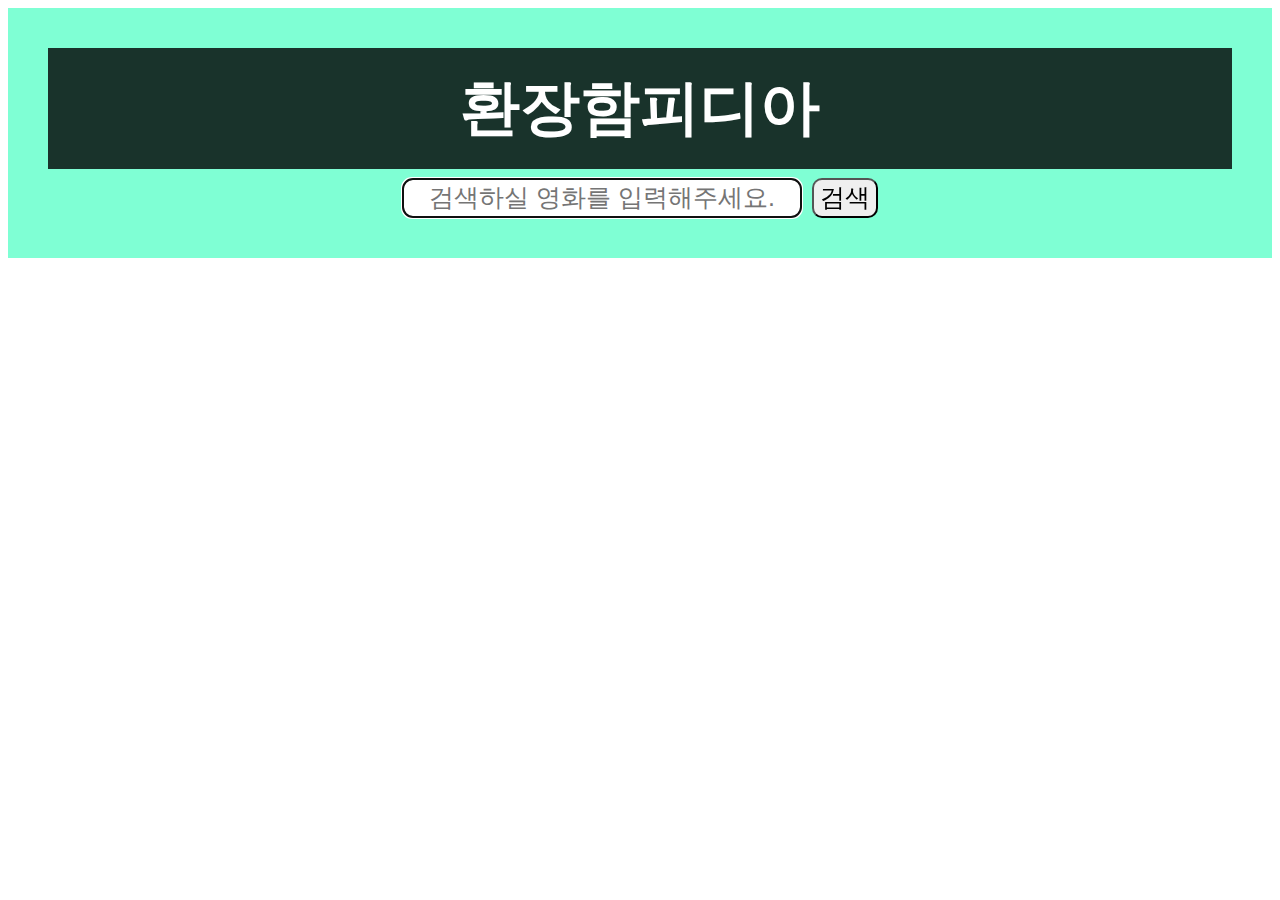
<file: index.html>
<html lang="ko">
  <head>
    <meta charset="UTF-8" />
    <meta http-equiv="X-UA-Compatible" content="IE=edge" />
    <meta name="viewport" content="width=device-width, initial-scale=1.0" />
    <title>스파르타피디야ㅑㅑㅑ</title>
    <link rel="stylesheet" href="css/style.css" />
  </head>

  <body>
    <header>
      <div>
        <div class="transparent">
          <!-- 타이틀을 클릭 시 메인페이지로 이동 -->
          <a href="./index.html">환장함피디아</a><br />
        </div>
        <!-- input 태그에 autofocus 적용으로, 페이지 로드 시 자동으로 검색창에 커서 위치 -->
        <input
          id="keyword"
          type="text"
          placeholder="검색하실 영화를 입력해주세요."
          autofocus
        />
        <!-- 버튼 클릭 시 input태그의 내용으로 검색하는 search_movie함수 실행 -->
        <button class="search-button" onclick="search_movie()">검색</button>
      </div>
    </header>
    <main>
      <section>
        <div id="movie-list">
          <!-- 영화목록이 innerHTML을 통해 들어올 부분 -->
        </div>
      </section>
    </main>
  </body>
  <script type="module" src="./script/main.js">
  </script>
</html>
</file>
<file: css/style.css>
/* header */
header {
  display: flex;
  justify-content: center;
}

header > div {
  background-color: aquamarine;
  font-size: 40px;
  text-align: center;
  padding: 10px 0;
  width: 1400px;
  padding: 40px;
  background-image: url("https://img.freepik.com/free-vector/realistic-vector-icon-film-tape-strip-with-white-square-isolated-on-white-cinema-concept_134830-1383.jpg?q=10&h=200");

}

header > div > div > a {
  margin-bottom: 0;
  text-decoration: none;
  color: white;
  font-weight: 700;
  font-size: 60px;
}

.transparent {
  background-color: rgba(0, 0, 0, 0.8);
  padding: 20px
}

#keyword,
.search-button {
  height: 40px;
  font-size: 25px;
  border-radius: 10px;
  text-align: center;
}

#keyword {
  width: 400px;
}


#search {
  margin-bottom: 40px;
  height: 30px;
  width: 300px;
}

/* section */
section {
  display: flex;
  justify-content: center;
}

#movie-list {
  display: flex;
  justify-content: space-evenly;
  max-width: 1400px;
  flex-wrap: wrap;
}

.movie-content {
  background-color: white;
  width: 400px;
  height: 1000px;
  margin: 20px;
  text-align: center;
  font-size: 20px;
  border-radius: 10px;
  box-shadow: 5px 5px 15px lightgray;

}

#movie-details {
  background-color: lightgray;
  width: 1000px;
  height: 820px;
  margin: 20px;
  text-align: center;
  font-size: 20px;
  border-radius: 10px;
  display: flex;
  justify-content: center;
}

#movie-poster {
  width:400px;
  height: 600px;
  border-radius: 10px 10px 0 0;
}

.movie-title {
  height: 80px;
  font-size: 25px;
  font-weight: 700;
  display: flex;
  justify-content: center;
  align-items: center;
}

.movie-vote {
  text-align: right;
  font-size: 16px;
  padding: 0 20 10 0;
  margin: 0;
}

.movie-overview {
  height: 200px;
  padding: 15px;
  font-size: 18px;
  overflow: auto;
}


#movie-details #movie-poster {
  margin: 50px;
}

#movie-details div {
  margin: 20px 20px 20px 0;
}

#movie-details #release {
  display: flex;
  justify-content:space-around;
}

#movie-details #tagline {
  font-size: 24px;
  font-style: italic;
  margin-bottom: 50px;
}

#movie-details .movie-title {
  font-size: 50px;
  height: 120px;
  margin: 50px 20px 50px 20px;
}

#movie-details .movie-vote {
  text-align: right;
  padding: 0 20 10 0;
  margin: 0;
}

#movie-details .movie-overview {
  height: 400px;
  margin: 10px;
  padding: 10px;
}

#movie-review {
  margin: 20px;
  width: 300px;
  background-color: lightgray;
  border-radius: 10px;
  padding: 40px 0;
}

#movie-review input, #movie-review textarea {
  border-radius: 5px;
  margin: 5 20px;
  width: 260px;
}

.comment {
  background-color: white;
  border-radius: 5px;
  padding: 5px;
  margin: 20px;
}
</file>
